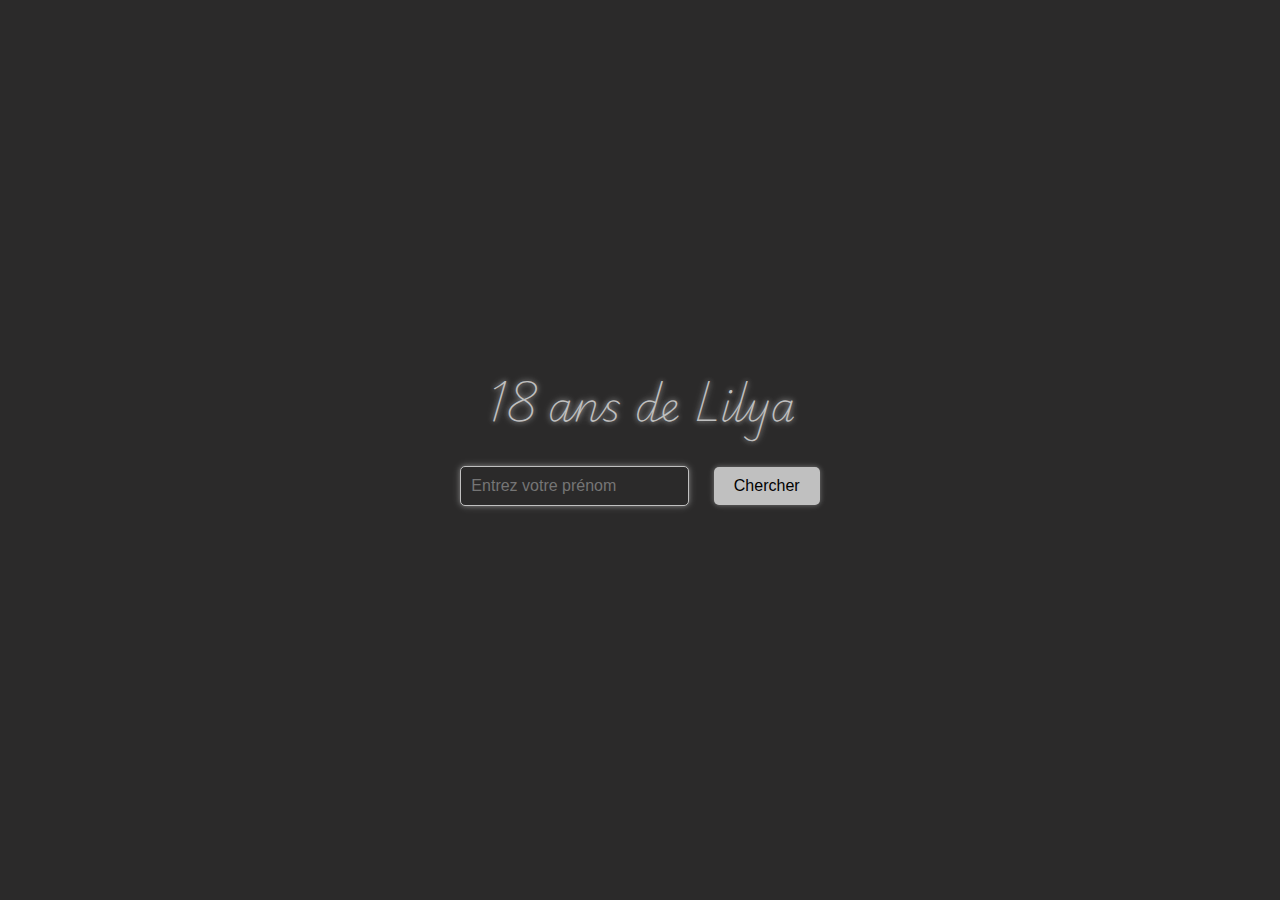
<file: index.html>
<!DOCTYPE html>
<html lang="en">
  <head>
    <meta charset="UTF-8" />
    <meta name="viewport" content="width=device-width, initial-scale=1.0" />
    <link rel="stylesheet" href="index.css" />

    <title>18ans Lilya</title>
  </head>
  <body>
    <h1 class="lilya">18 ans de Lilya</h1>
    <div class="container">
      <input id="input-r" type="text" placeholder="Entrez votre prénom" />
      <button id="recherche">Chercher</button>
    </div>
    <p id="erreur"></p>
    <script src="main.js"></script>
  </body>
</html>
</file>
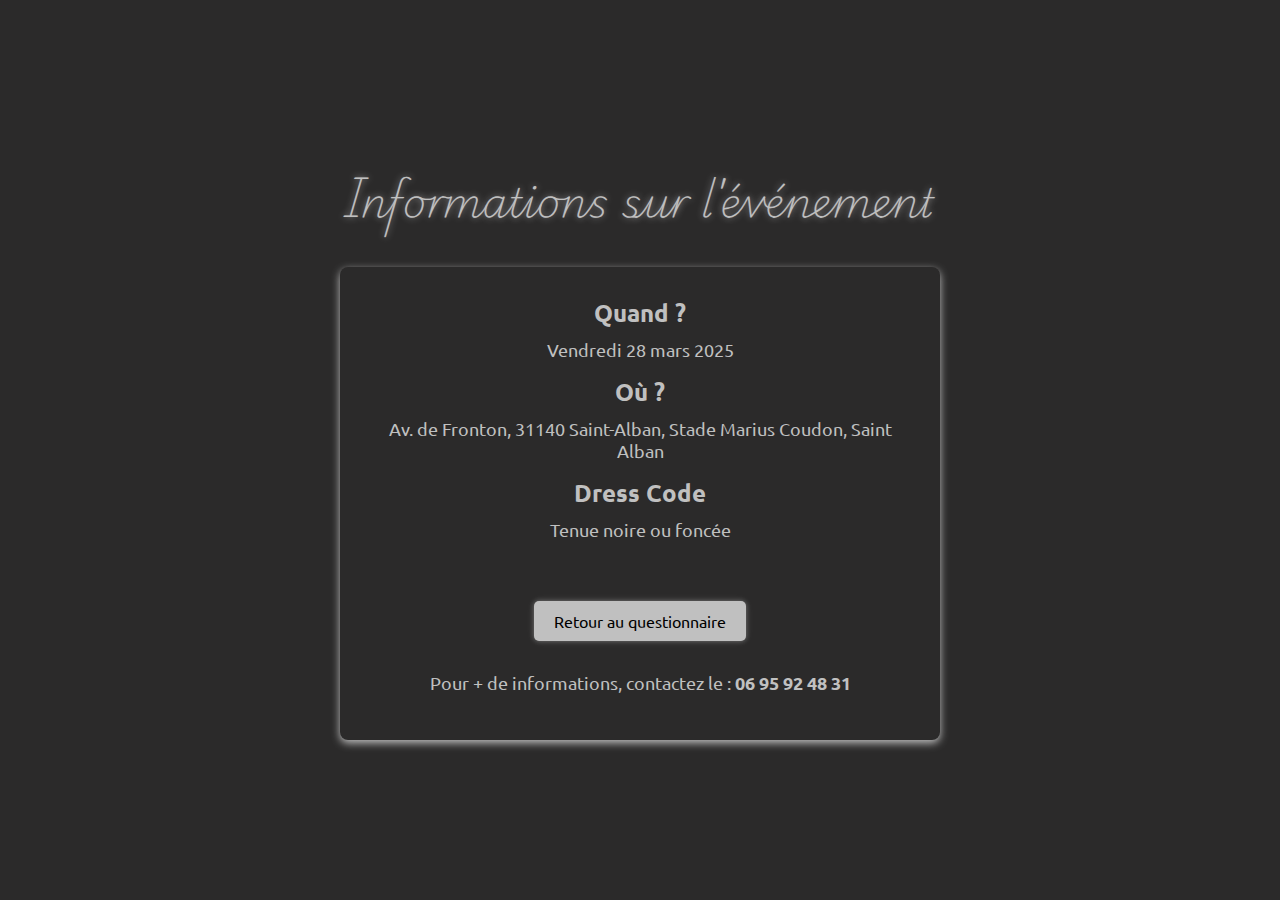
<file: informations.html>
<!DOCTYPE html>
<html lang="fr">
  <head>
    <meta charset="UTF-8" />
    <meta name="viewport" content="width=device-width, initial-scale=1.0" />
    <link rel="stylesheet" href="informations.css" />
    <title>Informations - 28 mars 2025</title>
  </head>
  <body>
    <!-- Titre principal de la page -->
    <header>
      <h1 class="main-title">Informations sur l'événement</h1>
    </header>

    <div class="info-container">
      <!-- Section des informations de l'événement -->
      <section class="event-details">
        <h2>Quand ?</h2>
        <p>Vendredi 28 mars 2025</p>

        <h2>Où ?</h2>
        <p>
          Av. de Fronton, 31140 Saint-Alban, Stade Marius Coudon, Saint Alban
        </p>

        <h2>Dress Code</h2>
        <p>Tenue noire ou foncée</p>
      </section>

      <!-- Lien retour vers le questionnaire -->
      <section class="back-link">
        <a href="questionnaire.html?prenom=" class="back-button"
          >Retour au questionnaire</a
        >
      </section>
      <div class="contact-info">
        <p>
          Pour + de informations, contactez le :
          <strong>06 95 92 48 31</strong>
        </p>
      </div>
    </div>
  </body>
</html>
</file>
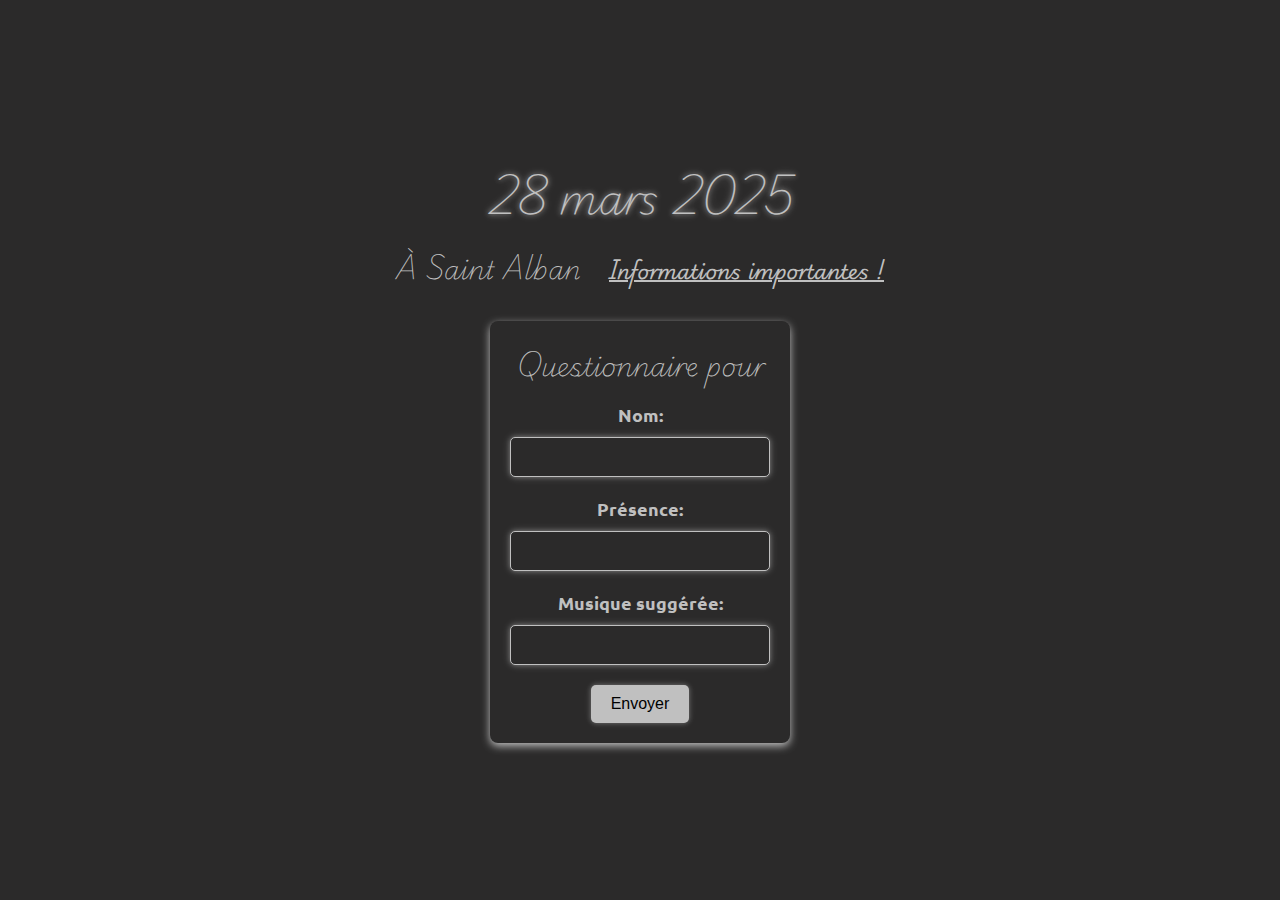
<file: questionnaire.html>
<!DOCTYPE html>
<html lang="fr">
  <head>
    <meta charset="UTF-8" />
    <meta name="viewport" content="width=device-width, initial-scale=1.0" />
    <link rel="stylesheet" href="questionnaire.css" />
    <title>Questionnaire</title>
  </head>
  <body>
    <h1 class="main-title">28 mars 2025</h1>
    <h2 class="sub-title">
      À Saint Alban
      <a href="informations.html" class="info-link"
        >Informations importantes !</a
      >
    </h2>

    <div class="container">
      <h2>
        Questionnaire pour <strong><span id="prenom"></span></strong>
      </h2>
      <form>
        <label for="nom">Nom:</label>
        <input type="text" id="nom" required /><br />

        <label for="presence">Présence:</label>
        <input type="text" id="presence" required /><br />

        <label for="musique">Musique suggérée:</label>
        <input type="text" id="musique" /><br />

        <button type="submit">Envoyer</button>
      </form>
    </div>
    <script src="questionnaire.js"></script>
  </body>
</html>
</file>
<file: index.css>
@import url("https://fonts.googleapis.com/css2?family=Playwrite+AU+SA:wght@100..400&family=Playwrite+VN:wght@100..400&family=Ubuntu:wght@300&display=swap"); /* Définir le style global de la page */
* {
  margin: 0;
  padding: 0;
  box-sizing: border-box;
}

/* Utilisation d'un Flexbox pour centrer les éléments */
body {
  display: flex;
  flex-direction: column; /* Affichage des éléments en colonne */
  justify-content: center; /* Centrer verticalement */
  align-items: center; /* Centrer horizontalement */
  height: 100vh; /* Prendre toute la hauteur de la fenêtre */
  font-family: Arial, sans-serif; /* Définir une police lisible */
  background-color: #2b2a2a; /* Couleur de fond douce */
}

/* Texte avec un effet de paillettes plus prononcé */
.lilya {
  font-family: "Playwrite AU SA", serif;
  margin-bottom: 25px;
  font-optical-sizing: auto;
  font-weight: 10;
  font-style: normal;
  font-size: 40px;
  color: #c0c0c0;
  text-shadow: 0 0 5px rgba(255, 255, 255, 0.5),
    0 0 10px rgba(255, 255, 255, 0.3), 0 0 15px rgba(255, 255, 255, 0.1);
  animation: scintillement 1.5s infinite;
}
#erreur {
  font-size: 20px;
  margin-top: 20px;
}
p {
  margin-bottom: 10px; /* Espacement plus petit entre le texte et l'input */
  font-size: 20px;
  color: #c0c0c0;
  text-shadow: 0 0 5px rgba(255, 255, 255, 0.5),
    /* Ombres lumineuses */ 0 0 10px rgba(255, 255, 255, 0.3),
    0 0 15px rgba(255, 255, 255, 0.1); /* Ajout de paillettes subtiles */
  animation: scintillement 1.5s infinite; /* Animation pour l'effet de paillettes */
}

/* Animation des paillettes sur le texte */
@keyframes scintillement {
  0% {
    text-shadow: 0 0 5px rgba(255, 255, 255, 0.5),
      0 0 10px rgba(255, 255, 255, 0.3), 0 0 15px rgba(255, 255, 255, 0.1);
  }
  50% {
    text-shadow: 0 0 10px rgba(255, 255, 255, 0.6),
      0 0 15px rgba(255, 255, 255, 0.4), 0 0 20px rgba(255, 255, 255, 0.2); /* Augmentation de la lueur pour simuler les paillettes */
  }
  100% {
    text-shadow: 0 0 5px rgba(255, 255, 255, 0.5),
      0 0 10px rgba(255, 255, 255, 0.3), 0 0 15px rgba(255, 255, 255, 0.1);
  }
}

/* Champ de texte avec effet pailleté */
input {
  background-color: #2b2a2a;
  color: #c0c0c0;
  margin-right: 20px; /* Espacement entre l'input et le bouton */
  padding: 10px;
  font-size: 16px;
  border: 1px solid #c0c0c0;
  border-radius: 5px;
  box-shadow: 0 0 5px rgba(255, 255, 255, 0.3),
    /* Ombre douce */ 0 0 10px rgba(255, 255, 255, 0.2); /* Ombre plus large pour effet pailleté */
  transition: box-shadow 0.3s ease; /* Transition douce pour l'ombre */
}

/* Supprimer l'effet de sélection par défaut (outline) lors du focus */
input:focus {
  outline: none; /* Supprimer l'outline par défaut */
  box-shadow: 0 0 15px rgba(255, 255, 255, 0.5),
    /* Augmenter l'ombre pour indiquer le focus */ 0 0 20px
      rgba(255, 255, 255, 0.3);
}

/* Ajouter l'effet pailleté à l'input au survol */
input:hover {
  box-shadow: 0 0 20px rgba(255, 255, 255, 0.5),
    /* Ombre plus forte pour effet de paillettes */ 0 0 25px
      rgba(255, 255, 255, 0.3);
}

/* Bouton avec effet pailleté */
button {
  padding: 10px 20px;
  font-size: 16px;
  background-color: #c0c0c0; /* Couleur du bouton */
  color: black;
  border: none;
  border-radius: 5px;
  cursor: pointer;
  transition: transform 100ms, box-shadow 0.3s ease; /* Animation douce pour le bouton */
  box-shadow: 0 0 5px rgba(255, 255, 255, 0.3),
    /* Ombre subtile pour effet pailleté */ 0 0 10px rgba(255, 255, 255, 0.1); /* Ombre lumineuse */
}

/* Changer la couleur du bouton au survol */
button:hover {
  transform: scale(1.1); /* Agrandissement léger du bouton au survol */
  box-shadow: 0 0 20px rgba(255, 255, 255, 0.6),
    /* Ombre plus intense pour effet de paillettes */ 0 0 25px
      rgba(255, 255, 255, 0.3);
}
</file>
<file: informations.css>
@import url("https://fonts.googleapis.com/css2?family=Playwrite+AU+SA:wght@100..400&family=Playwrite+VN:wght@100..400&family=Ubuntu:wght@300&display=swap");

/* Définir le style global de la page */
* {
  margin: 0;
  padding: 0;
  box-sizing: border-box;
}

/* Corps de la page */
body {
  display: flex;
  flex-direction: column;
  justify-content: center;
  align-items: center;
  height: 100vh;
  font-family: "Ubuntu", sans-serif;
  background-color: #2b2a2a;
  color: #c0c0c0;
  text-align: center;
}

/* Titre principal */
.main-title {
  font-weight: 45;
  font-family: "Playwrite AU SA", serif;
  font-size: 40px;
  color: #c0c0c0;
  margin-bottom: 30px;
  text-align: center;
  text-shadow: 0 0 7px rgba(255, 255, 255, 0.5),
    0 0 1px rgba(255, 255, 255, 0.3), 0 0 15px rgba(255, 255, 255, 0.1);
}

/* Conteneur des informations */
.info-container {
  width: 80%;
  max-width: 600px;
  background-color: #2b2a2a;
  padding: 30px;
  border-radius: 8px;
  box-shadow: 0 3px 8px #c0c0c0;
}

/* Section des détails de l'événement */
.event-details {
  margin-bottom: 40px;
}

h2 {
  font-size: 24px;
  margin-bottom: 10px;
  color: #c0c0c0;
}

p {
  font-size: 18px;
  margin-bottom: 15px;
  font-weight: normal;
  font-family: "Ubuntu", sans-serif;
}

/* Style pour le bouton de retour */
.back-button {
  padding: 10px 20px;
  font-size: 16px;
  background-color: #c0c0c0;
  color: black;
  text-decoration: none;
  border-radius: 5px;
  display: inline-block;
  margin-top: 20px;
  transition: transform 100ms, box-shadow 0.3s ease;
  box-shadow: 0 0 5px rgba(255, 255, 255, 0.3),
    0 0 10px rgba(255, 255, 255, 0.1);
}

/* Effet de survol sur le bouton */
.back-button:hover {
  transform: scale(1.1);
  box-shadow: 0 0 20px rgba(255, 255, 255, 0.6),
    0 0 25px rgba(255, 255, 255, 0.3);
}

/* Informations de contact en bas à gauche */
.contact-info {
  text-align: center;
  margin-top: 30px;
  margin-bottom: 15px;
  position: relative;
  font-size: 16px;
  color: #c0c0c0;
  font-family: "Ubuntu", sans-serif;
}

/* Pour rendre le numéro en gras */
.contact-info strong {
  font-weight: bold;
}
</file>
<file: questionnaire.css>
@import url("https://fonts.googleapis.com/css2?family=Playwrite+AU+SA:wght@100..400&family=Playwrite+VN:wght@100..400&family=Ubuntu:wght@300&display=swap");

/* Définir le style global de la page */
* {
  margin: 0;
  padding: 0;
  box-sizing: border-box;
}

/* Utilisation d'un Flexbox pour centrer les éléments */
body {
  display: flex;
  flex-direction: column; /* Affichage des éléments en colonne */
  justify-content: center; /* Centrer verticalement */
  align-items: center; /* Centrer horizontalement */
  height: 100vh; /* Prendre toute la hauteur de la fenêtre */
  font-family: "Ubuntu", sans-serif; /* Définir une police lisible */
  background-color: #2b2a2a; /* Couleur de fond douce */
}

h2 {
  margin-bottom: 15px;
  font-family: "Playwrite AU SA", serif;
  font-optical-sizing: auto;
  font-weight: 10;
  font-style: normal;
  font-size: 25px;
  color: #c0c0c0;
  animation: scintillement 1000.5s infinite;
}

.main-title {
  font-family: "Playwrite AU SA", serif;
  font-optical-sizing: auto;
  font-weight: 10;
  font-style: normal;
  font-size: 40px;
  color: #c0c0c0;
  text-align: center;
  margin-bottom: 10px;
  text-shadow: 0 0 5px rgba(255, 255, 255, 0.5),
    0 0 10px rgba(255, 255, 255, 0.3), 0 0 15px rgba(255, 255, 255, 0.1);
  animation: scintillement 1.5s infinite;
}

/* Sous-titre */
.sub-title {
  font-family: "Playwrite AU SA", serif;
  font-optical-sizing: auto;
  font-weight: 10;
  font-style: normal;
  font-size: 25px;
  color: #c0c0c0;
  text-align: center;
  margin-bottom: 30px;
}

.sub-title .info-link {
  color: #c0c0c0;
  font-size: 20px;
  margin-left: 20px;
  font-weight: bold;
  transition: transform 10ms;
}

.sub-title .info-link :hover {
  transform: scale(1.1);
  color: aqua;
}

/* Conteneur du formulaire */
.container {
  background-color: #2b2a2a;
  padding: 20px;
  border-radius: 8px;
  box-shadow: 0 3px 8px #c0c0c0;
  width: 300px;
  text-align: center;
}

/* Champ de texte avec effet pailleté */
label {
  font-size: 18px;
  color: #c0c0c0;
  margin-bottom: 10px;
  display: block;
  font-weight: bold;
  /* text-shadow: 0 0 5px rgba(255, 255, 255, 0.5),
    0 0 10px rgba(255, 255, 255, 0.3), 0 0 15px rgba(255, 255, 255, 0.1); */
}

input,
textarea {
  background-color: #2b2a2a;
  color: #c0c0c0;
  padding: 10px;
  font-size: 16px;
  border: 1px solid #c0c0c0;
  border-radius: 5px;
  margin-bottom: 20px;
  width: 100%;
  box-shadow: 0 0 5px rgba(255, 255, 255, 0.3),
    0 0 10px rgba(255, 255, 255, 0.2);
  transition: box-shadow 0.3s ease;
}

/* Supprimer l'effet de sélection par défaut (outline) lors du focus */
input:focus,
textarea:focus {
  outline: none;
  box-shadow: 0 0 15px rgba(255, 255, 255, 0.5),
    0 0 20px rgba(255, 255, 255, 0.3);
}

/* Ajouter l'effet pailleté à l'input et textarea au survol */
input:hover,
textarea:hover {
  box-shadow: 0 0 20px rgba(255, 255, 255, 0.5),
    0 0 25px rgba(255, 255, 255, 0.3);
}

/* Bouton avec effet pailleté */
button {
  padding: 10px 20px;
  font-size: 16px;
  background-color: #c0c0c0;
  color: black;
  border: none;
  border-radius: 5px;
  cursor: pointer;
  transition: transform 100ms, box-shadow 0.3s ease;
  box-shadow: 0 0 5px rgba(255, 255, 255, 0.3),
    0 0 10px rgba(255, 255, 255, 0.1);
}

/* Changer la couleur du bouton au survol */
button:hover {
  transform: scale(1.1); /* Agrandissement léger du bouton au survol */
  box-shadow: 0 0 20px rgba(255, 255, 255, 0.6),
    0 0 25px rgba(255, 255, 255, 0.3);
}
</file>
